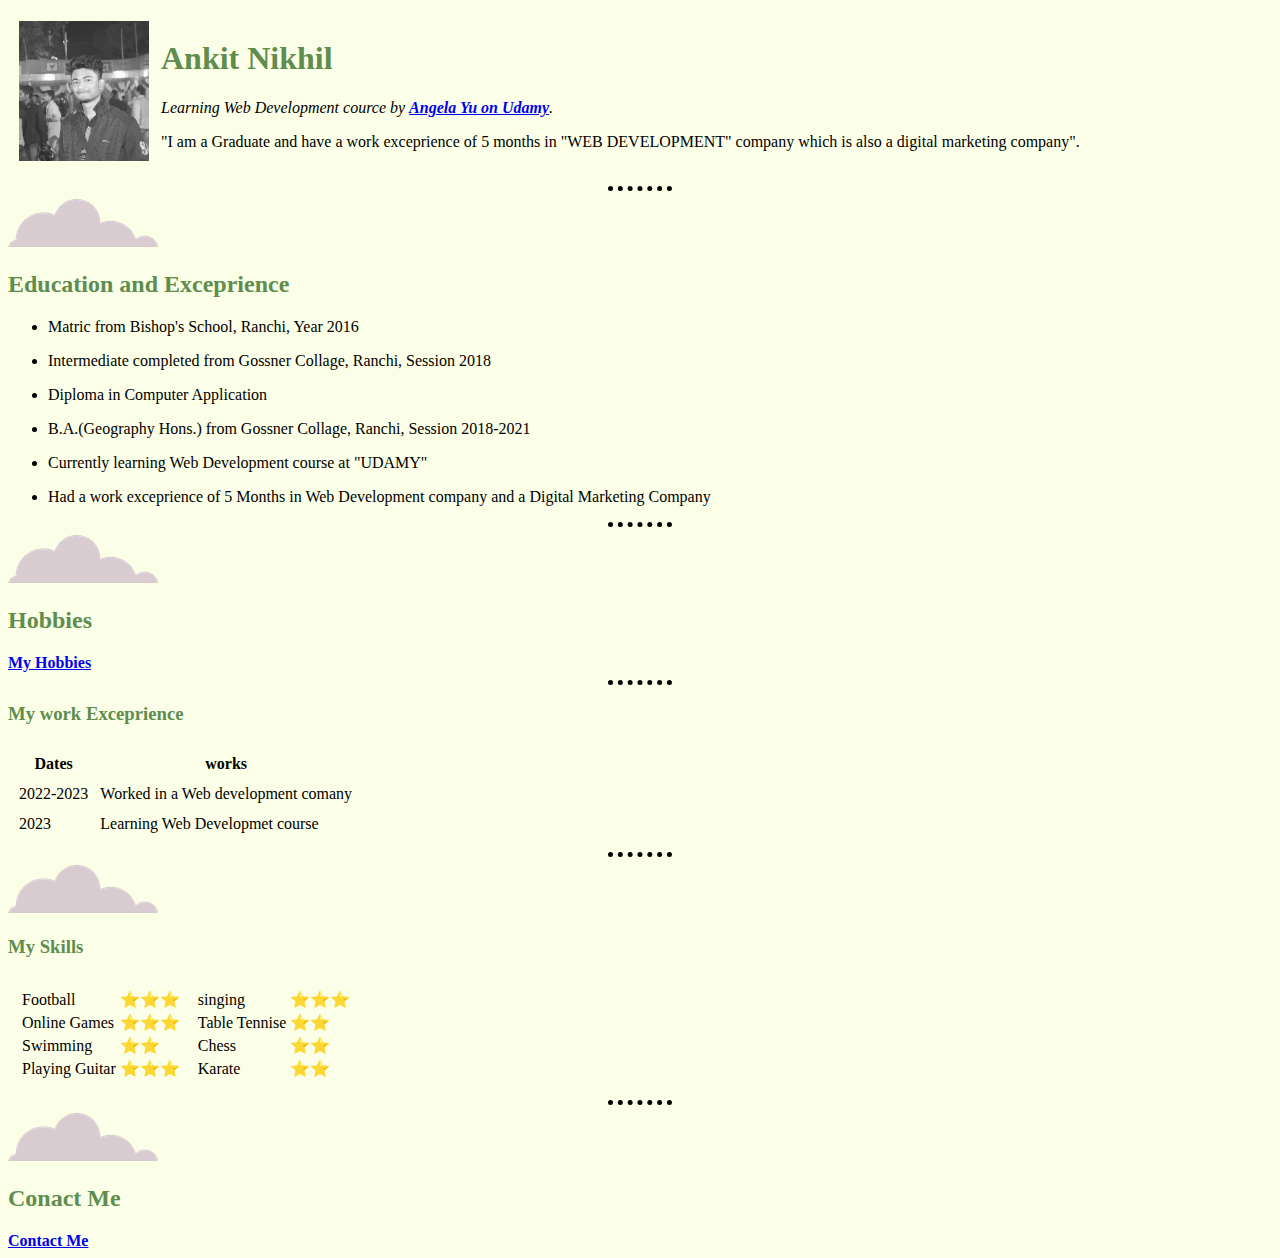
<file: index.html>
<!DOCTYPE html>
<head>
    <meta charset="UTF-8">
    <title>Ankit Nikhil's Personal site</title>
    <meta name="description" content="Ankit Nikhil's Personal site">
    <link rel="stylesheet" href="css/styles.css">
     <link rel="icon" href="favicon.ico">
</head>

<body>
    <table cellspacing="10">
        <thead>
            <td>
                <img class="ankit" src="image/IMG_20161125_081853.JPG" alt="Profile picture of Ankit Nikhil">
            </td>
            <td>
                <h1>Ankit Nikhil</h1>
                <p class="learn"><em>Learning Web Development cource by <strong><a class="red" href="https://www.udemy.com/user/4b4368a3-b5c8-4529-aa65-2056ec31f37e/">Angela Yu on Udamy</a></strong>.</em></p>
                <p class="learn">"I am a Graduate and have a work exceprience of 5 months in "WEB DEVELOPMENT" company which is also a digital marketing company".</p>
            </td>
        </thead>
    </table>
    <hr>
    <img src="image/cloud.png" alt="cloud-img">
    <h2>Education and Exceprience</h2>
    <ul>
        <li><p class="learn">Matric from Bishop's School, Ranchi, Year 2016</p></li>
        <li><p class="learn">Intermediate completed from Gossner Collage, Ranchi, Session 2018</p></li>
        <li><p class="learn">Diploma in Computer Application</p></li>
        <li><p class="learn">B.A.(Geography Hons.) from Gossner Collage, Ranchi, Session 2018-2021</p></li>
        <li><p class="learn"> Currently learning Web Development course at "UDAMY"</p></li>
        <li><p class="learn">Had a work exceprience of 5 Months in Web Development company and a Digital Marketing Company</p></li>
    </ul>
    <hr>
    <img src="image/cloud.png" alt="cloud-img">
    <h2>Hobbies</h2>
    <a href="hobbies.html"><strong class="red">My Hobbies</strong></a>
    <hr>
    <h3>My work Exceprience</h3>
    <table cellspacing="10">
        <thead>
            <th>Dates</th>
            <th>works</th>
        </thead>
        <tbody>
            <tr>
                <td class="learn">2022-2023</td>
                <td class="learn">Worked in a Web development comany</td>
            </tr>
            <tr>
                <td class="learn">2023</td>
                <td class="learn">Learning Web Developmet course</td>
            </tr>
        </tbody>
    </table>
    <hr>
    <img src="image/cloud.png" alt="cloud-img">
    <h3>My Skills</h3>
        <table cellspacing="10">
            <tr>
                <td>
                    <table>
                        <tr>
                           <td class="learn">Football</td>
                           <td>⭐⭐⭐</td>
                        </tr>
                        <tr>
                           <td class="learn">Online Games</td>
                           <td>⭐⭐⭐</td>
                        </tr>
                        <tr>
                           <td class="learn">Swimming</td>
                           <td>⭐⭐</td>
                        </tr>
                        <tr>
                           <td class="learn">Playing Guitar</td>
                           <td>⭐⭐⭐</td>
                        </tr>
                    </table>
                </td>
                <td>
                    <table cellsapcing="10">
                        <tr>
                           <td class="learn">singing</td>
                           <td>⭐⭐⭐</td>
                        </tr>
                        <tr>
                           <td class="learn">Table Tennise</td>
                           <td>⭐⭐</td>
                        </tr>
                        <tr>
                           <td class="learn">Chess</td>
                           <td>⭐⭐</td>
                        </tr>
                        <tr>
                           <td class="learn">Karate</td>
                           <td>⭐⭐</td>
                        </tr>
                    </table>
                </td>
            </tr>
        </table>
    <hr>
    <img src="image/cloud.png" alt="cloud-img">
    <h2>Conact Me</h2>
    <a href="contact.html"><strong class="red">Contact Me</strong></a>
</body>
</html>
</file>
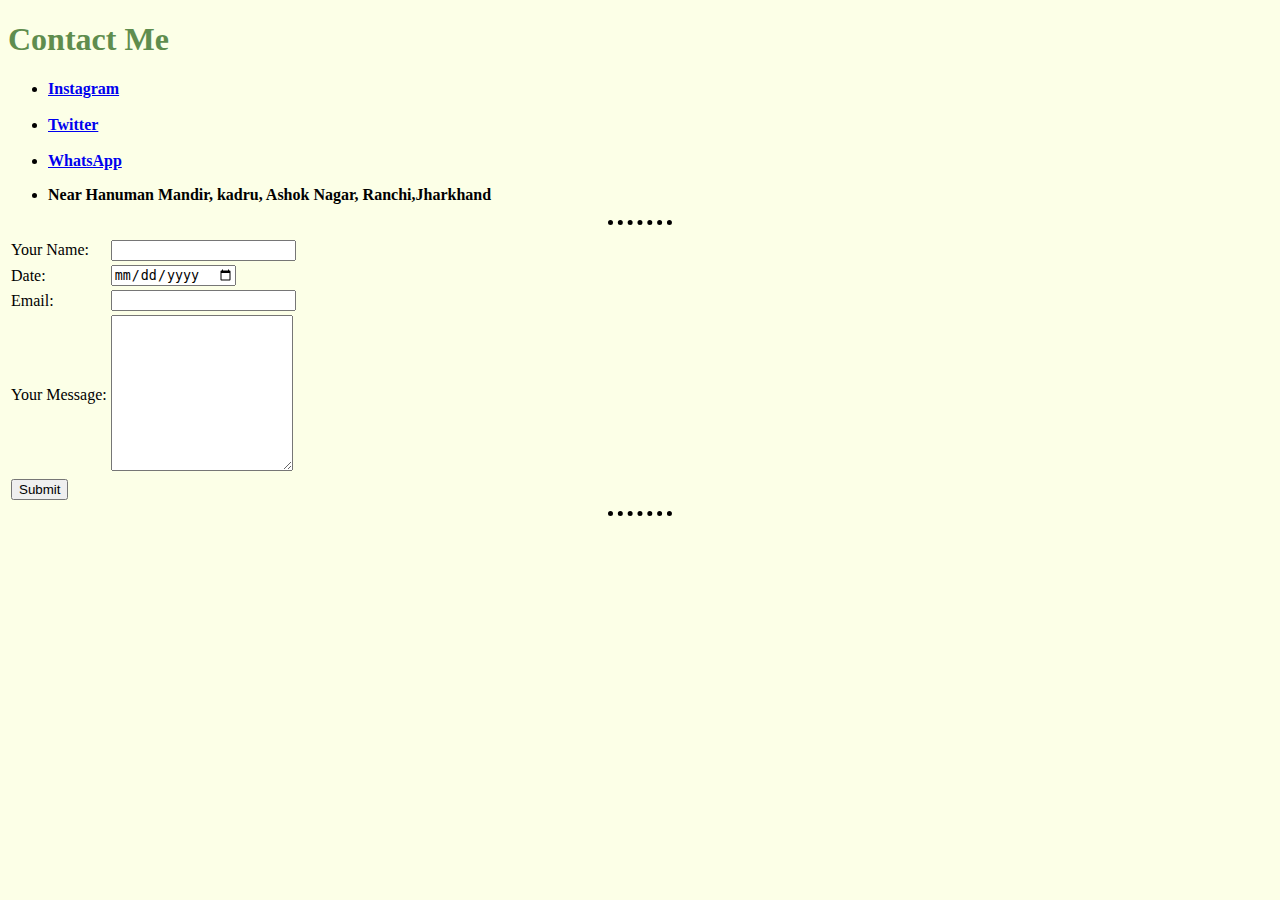
<file: contact.html>
<!DOCTYPE html>
<html>
    <head>
        <meta charset="utf-8">
        <title>Contact Me</title>
        <link rel="stylesheet" href="css/styles.css">
    <body>
        <h1>Contact Me</h1>
        <ul>
            <li><a href="https://www.instagram.com/ankit_nikhilo7/?hl=en"><strong class="red">Instagram</strong></a></li>
            <br>
            <li><a href="https://twitter.com/ankit__nikhil"><strong class="red">Twitter</strong></a></li>
            <br>
            <li><a href="https://wa.me/qr/TMLCD6Y6FPKWB1"><strong class="red">WhatsApp</strong></a></li>
            <li><p class="learn"><strong>Near Hanuman Mandir, kadru, Ashok Nagar, Ranchi,Jharkhand</strong></p></li>
        </ul>
    </head>
    <hr>
    <table>
        <tr>
            <td><form class="" action="mailto:ankitnikhil07@gmail.com" method="post" enctype="text/plain"></td>
        </tr>
        <tr>        
            <td><label class="learn">Your Name:</label></td>
            <td><input type="text" name="Your_name" value=""><br></td>
        </tr>
        <tr>
            <td><label class="learn">Date:</label></td>
            <td><input type="date"><br></td>
        </tr>
            <td><lable class="learn">Email:</lable></td>
            <td><input type="email"><br></td>
        </tr>
        <tr>    
            <td><lable class="learn">Your Message:</lable></td>
            <td><textarea id="Yourmessage" name="your_message" rows="10" cols="20"></textarea><br></td>
        </tr>
        <tr>    
            <td><input class="sub" type="submit" name=""></td>
            </form>    
        </tr>
    </table>        
    <hr>
    </body>
</html>
</file>
<file: css/styles.css>
/**************************TAG SELECTORS*********************/


body{
    background-color: #FCFFE7;
}
h1{
    color: #5F8D4E;
}
h2{
    color: #5F8D4E;
}
h3{
    color: #5F8D4E;


}

hr{
   border-style: dotted none none;
   border-color: black;
   border-width: 5px;
   width: 5%;
}

/**************************CLASS SELECTORS*********************/


.circular{
    border-radius: 100%;
    width: 200px;
}
.ankit{
    width: 130px;
}


.learn{
    color: #000000;
}

.red:hover{
    color: red;

}

.sub:hover{
    background-color: lightgreen;
}
</file>
